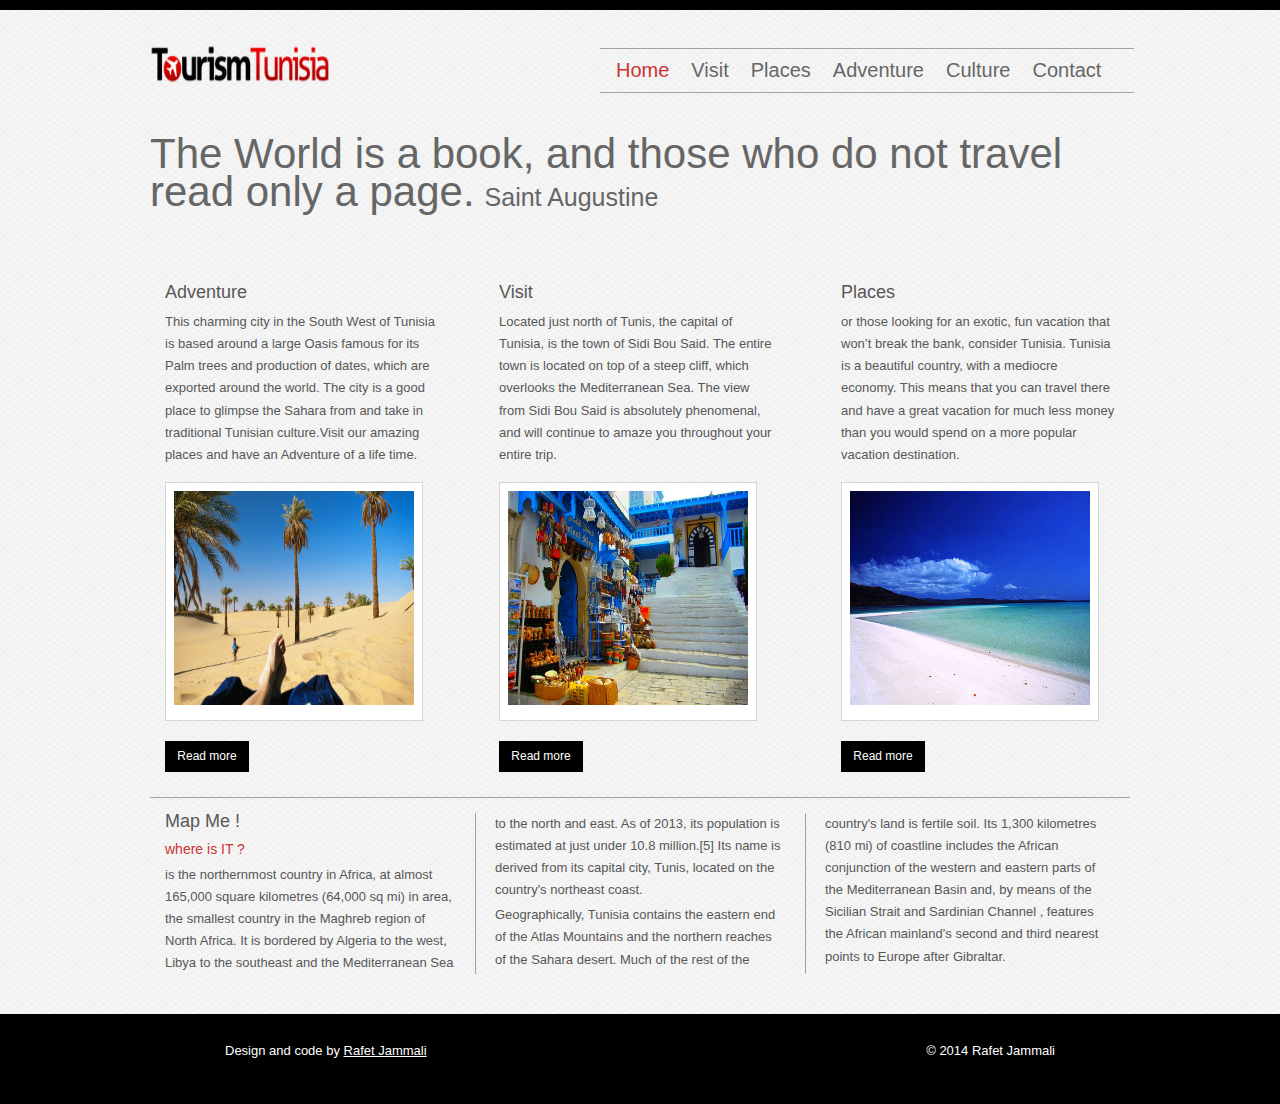
<file: tunisia/index.html>
﻿<!doctype html>
<html lang="en">
<head>
<meta charset="UTF-8">
<title>Tunisia - Home</title>
  <link rel="shortcut icon" href="http://www.tourismtunisia.com/favicon.ico" />
<link rel="stylesheet" type="text/css" href="css/styles.css"/>
</head>
<body>
   <div class="bg">
    <!--start container-->
    <div id="container">
    <!--start header-->
    <header>
      <!--start logo-->
      <a href="#" id="logo"><img src="images/logo.png" alt="logo" width="180" height="43" /></a>   
      <h1 class="read">Tunisia Tourism</h1>	  
      <!--end logo-->
      <!--start menu-->
  	   <nav>
         <ul>
         <li><a href="#" class="current">Home</a></li>
         <li><a href="visit.html">Visit</a></li>
     	   <li><a href="places.html">Places</a></li>
     	   <li><a href="adventure.html">Adventure</a></li>
         <li><a href="culture.html">Culture</a></li>
         <li><a href="contact.html">Contact</a></li>
         </ul>
      </nav>
  	   <!--end menu-->
      <!--end header-->
	</header>
   <!--start intro-->
   <section id="intro">
   
      <h1> The World is a book, and those who do not travel read only a page.<span>Saint Augustine</span></h1>
 
   </section>
   <!--end intro-->
   <!--start holder-->
   <div class="holder_content">
      <section class="group1">
         <h3>Adventure</h3>
         <p>This charming city in the South West of Tunisia is based around a large Oasis famous for its Palm trees and 
		 production of dates, which are exported around the world. The city is a good place to glimpse the Sahara from and take 
		 in traditional Tunisian culture.Visit our amazing places and have an Adventure of a life time.</p>
         <a class="photo_hover3" href="adventure.html"><img src="images/pic1.jpg" alt="touzer" width="240" height="214" /></a>
         <a href="adventure.html"><span class="button">Read more</span></a>   
       </section>
      <section class="group2">
         <h3>Visit</h3>
         <p>Located just north of Tunis, the capital of Tunisia, is the town of Sidi Bou Said.
		 The entire town is located on top of a steep cliff, which overlooks the Mediterranean Sea. 
		 The view from Sidi Bou Said is absolutely
		 phenomenal, and will continue to amaze you throughout your entire trip.</p>
         <a class="photo_hover3" href="visit.html"><img src="images/pic2.jpg" alt="Sidi bou" width="240" height="214" /></a>
         <a href="visit.html"><span class="button">Read more</span></a>   
       </section>
      <section class="group3">
         <h3>Places</h3>
         <p>or those looking for an exotic, fun vacation that won’t break the bank, consider Tunisia. Tunisia is a beautiful country,
		 with a mediocre economy. This means that you can travel there and have a great vacation for much less money than you would
		 spend on a more popular vacation destination. </p>
         <a class="photo_hover3" href="places.html"><img src="images/pic3.jpg" alt="hamamet" width="240" height="214" /></a>
         <a href="places.html"><span class="button">Read more</span></a>   
   	</section>
	</div>
	<!--end holder-->
   <!--start holder-->
   <div class="holder_content">
      <section class="group4">
         <h3>Map Me !</h3>
         <article>
         <h4>where is IT ? </h4>
         <p> is the northernmost country in Africa, at almost 165,000 square kilometres (64,000 sq mi) in area, the smallest country in the Maghreb region of North Africa.
		 It is bordered by Algeria to the west, Libya to the southeast and the Mediterranean Sea to the north and east. As of 2013, 
		 its population is estimated at just under 10.8 million.[5] Its name is derived from its capital city, Tunis, located on the country's northeast coast.</p>
         <p>Geographically, Tunisia contains the eastern end of the Atlas Mountains and the northern reaches of the Sahara desert. Much of the rest of the country's land is fertile soil. 
		 Its 1,300 kilometres (810 mi) of coastline includes the African conjunction of the western and eastern parts of the Mediterranean Basin and, by means of the Sicilian Strait and Sardinian Channel
		 , features the African mainland's second and third nearest points to Europe after Gibraltar.</p>
            </article> 
       </section>
   </div>
   <!--end holder-->
   </div>
   <!--end container-->
   <!--start footer-->
   <footer>
      <div class="container">  
         <div id="FooterTwo"> © 2014 Rafet Jammali</div>
         <div id="FooterTree">Design and code by <a href="http://rjammali.bitweb1.nwtc.edu/">Rafet Jammali</a> </div> 
      </div>
   </footer>
   <!--end footer-->
   </div>
   <!--end bg-->
  </body>
</html>
</file>
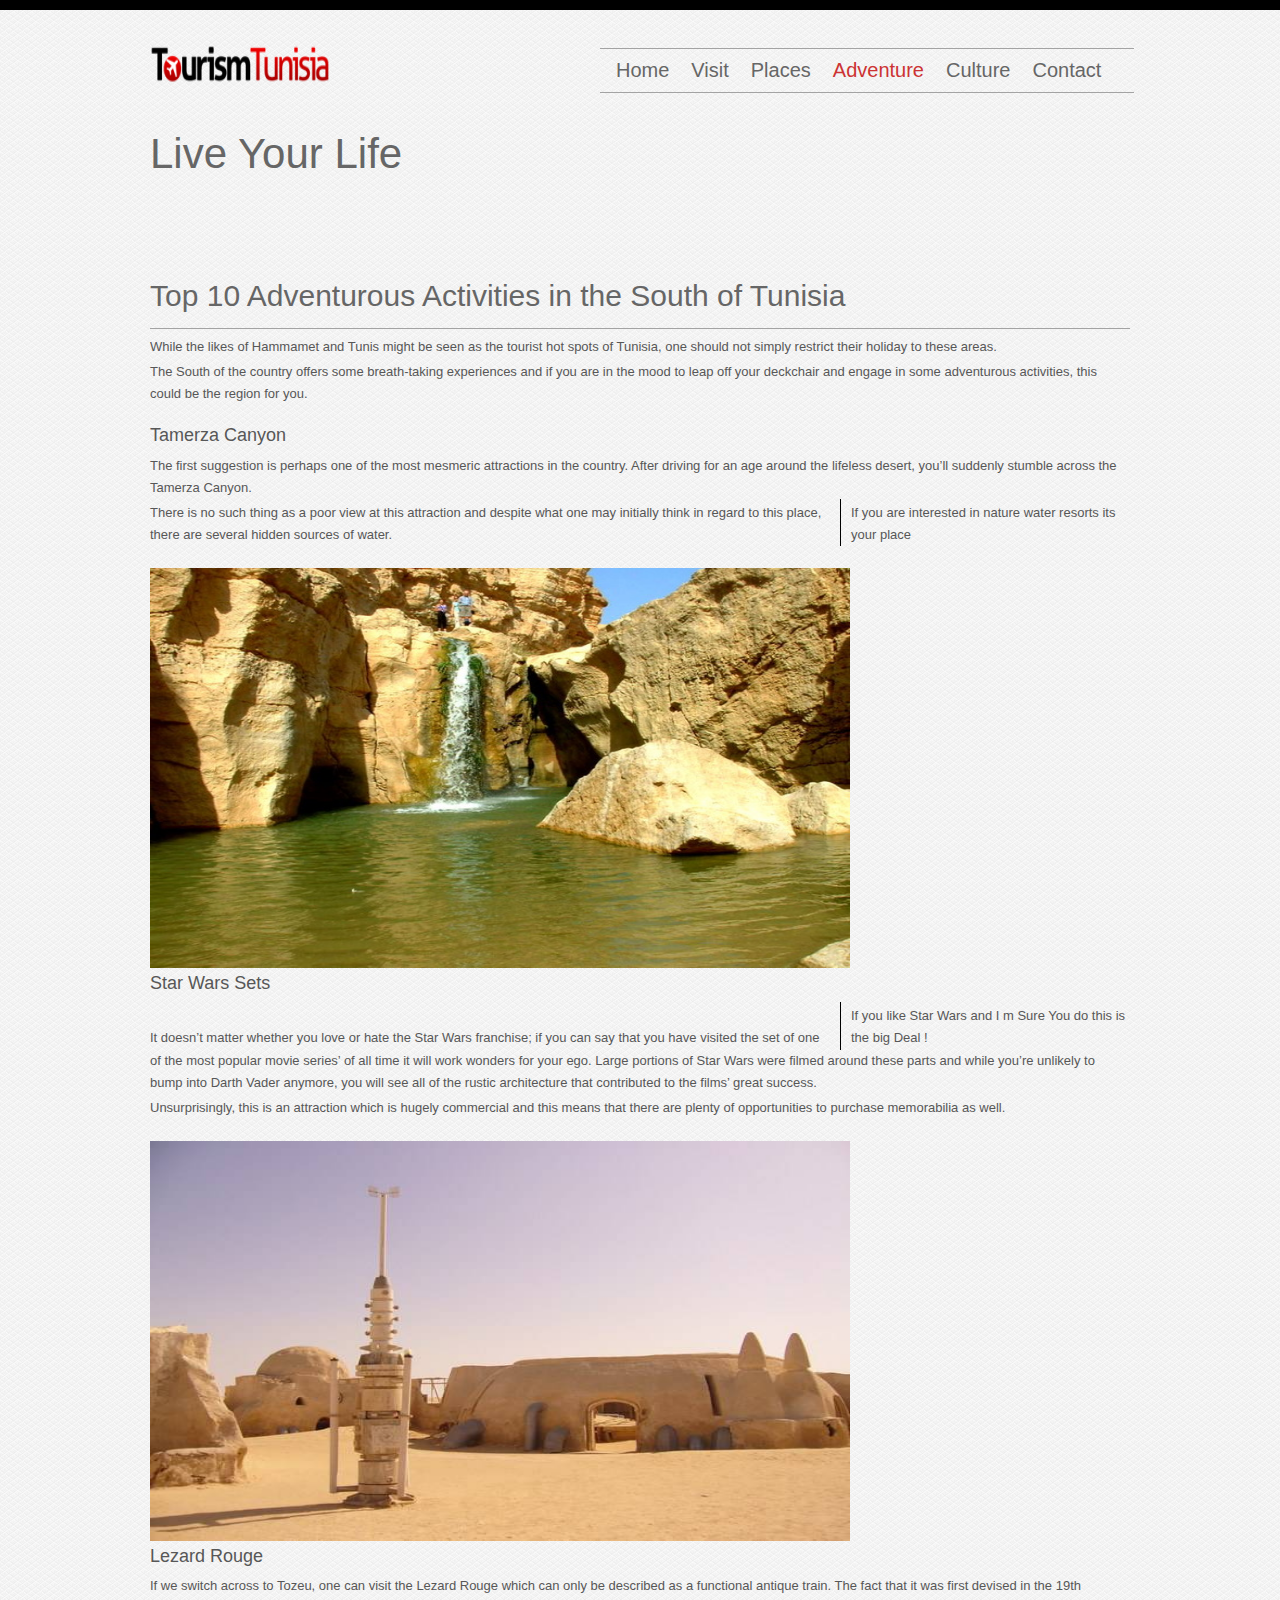
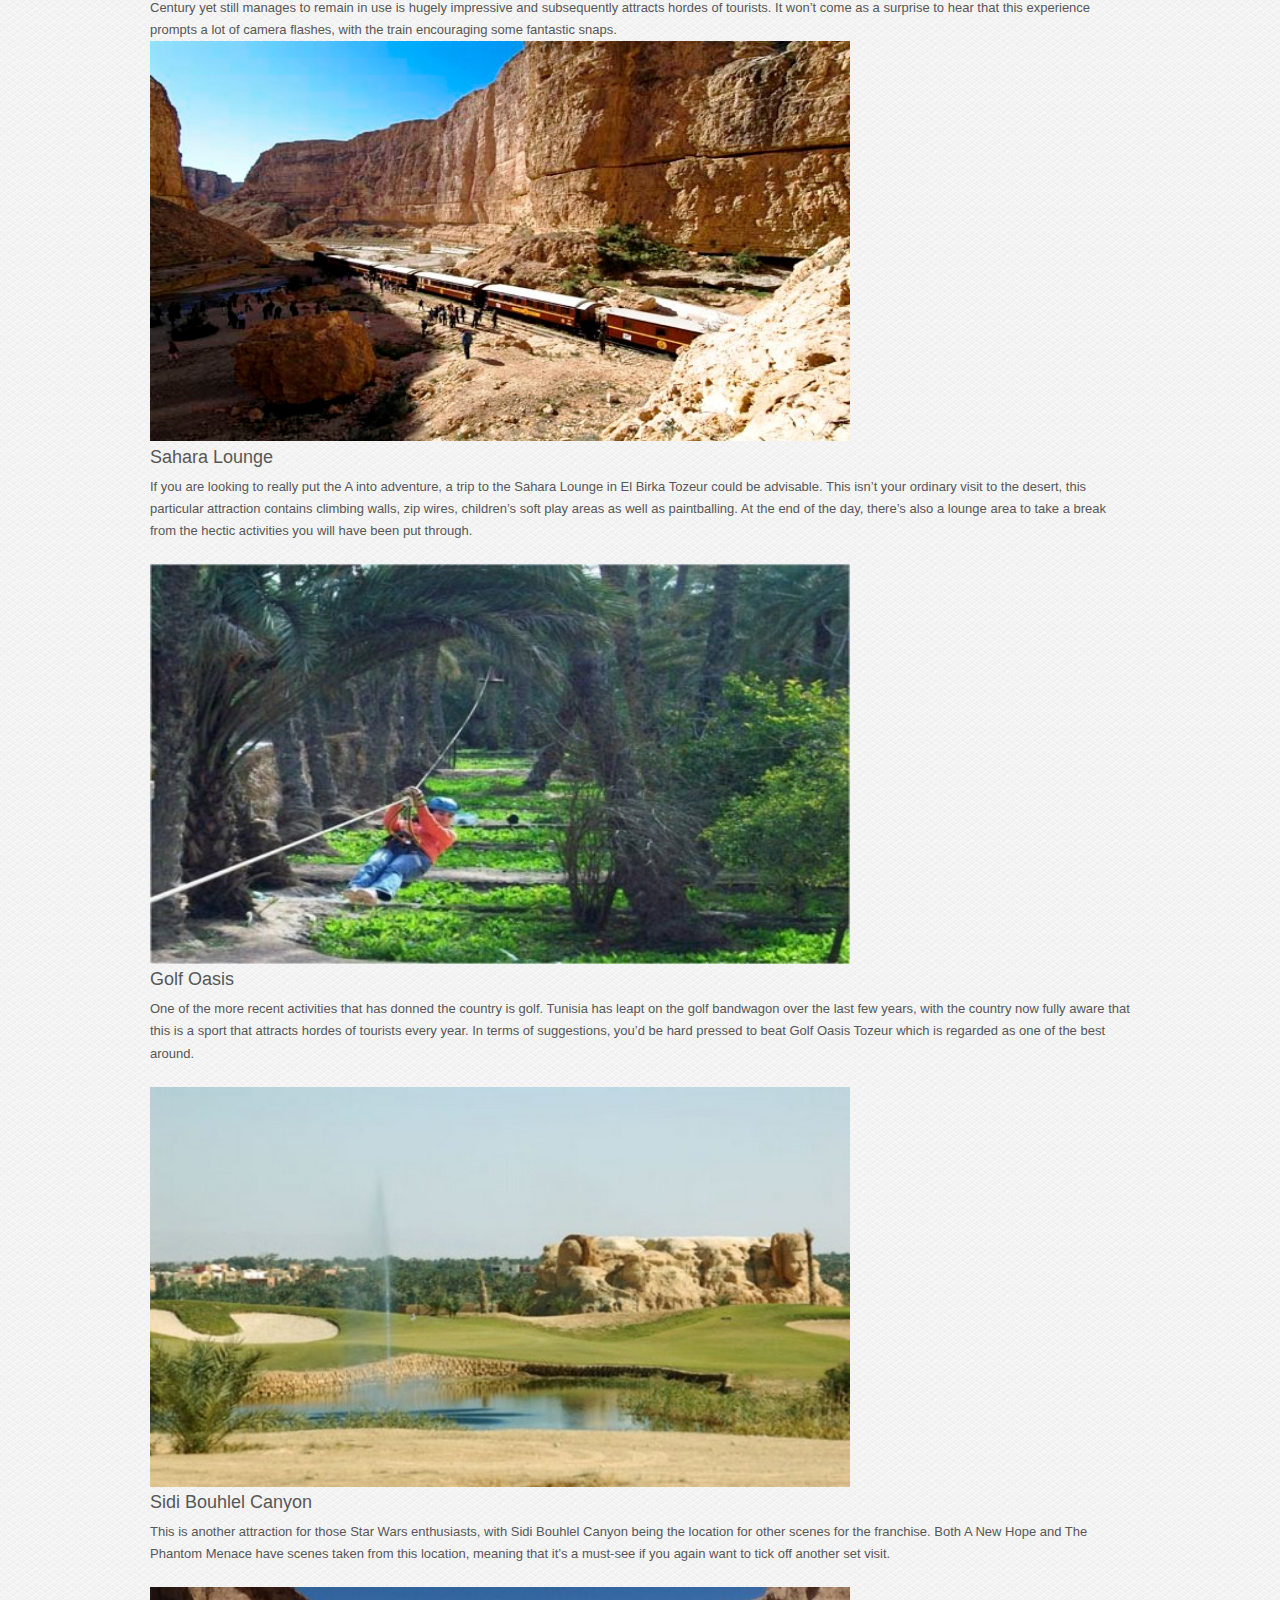
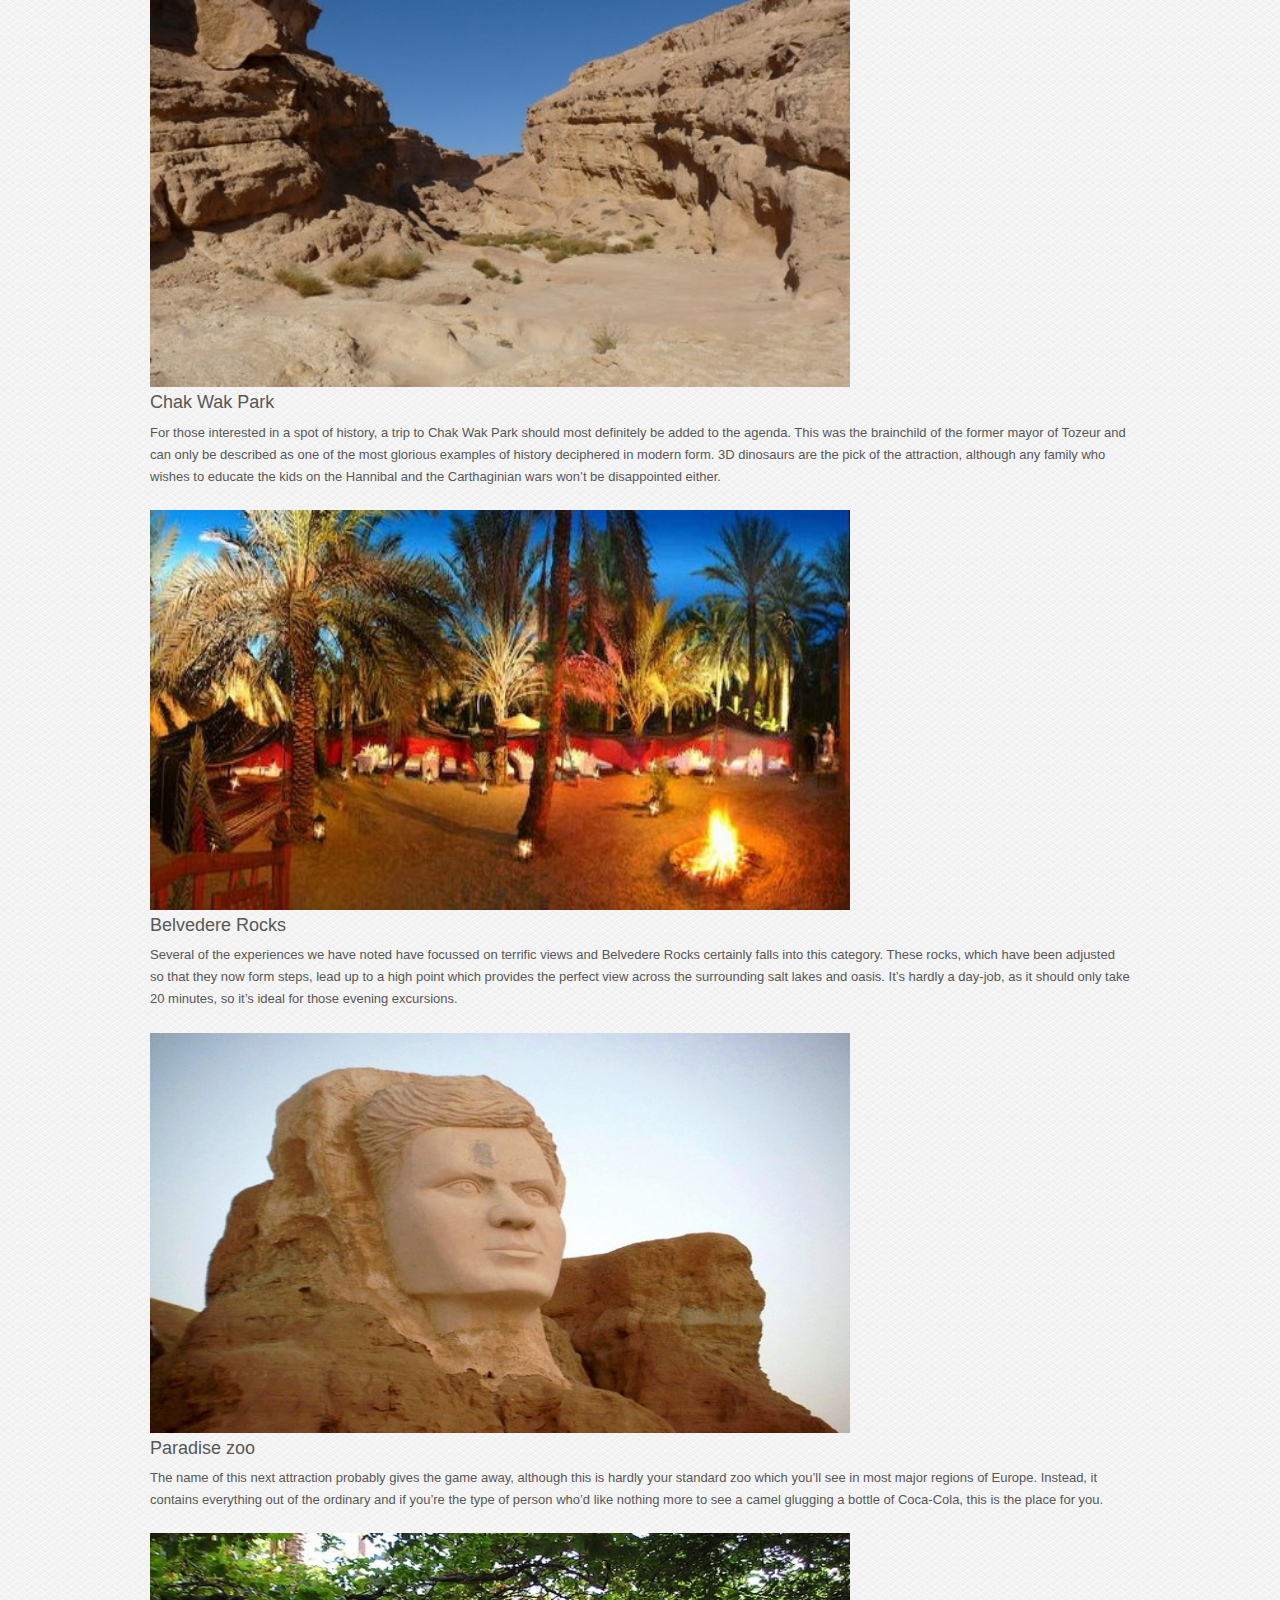
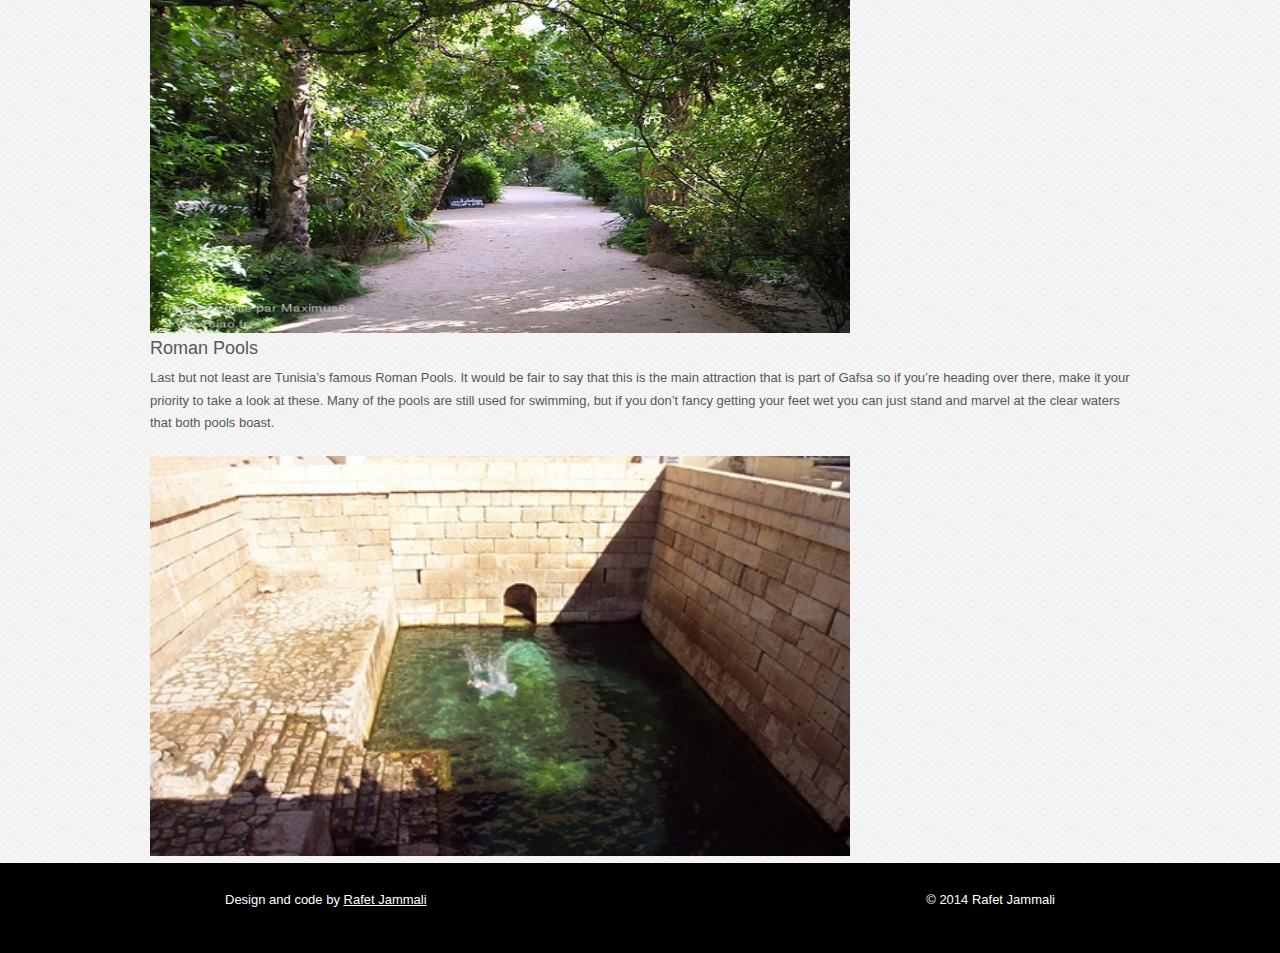
<file: tunisia/adventure.html>
﻿<!doctype html>
<html lang="en">
<head>
<meta charset="utf-8"/>
<title>Tunisia - Adventure</title>
  <link rel="shortcut icon" href="http://www.tourismtunisia.com/favicon.ico" />
<link rel="stylesheet" type="text/css" href="css/styles.css"/>
</head>
<body>
   <div class="bg">
    <!--start container-->
    <div id="container">
    <!--start header-->
    <header>
      <!--start logo-->
      <a href="#" id="logo"><img src="images/logo.png" alt="logo" width="180" height="43" /></a>   
      <h1 class="read">Tunisia Tourism</h1>	  
      <!--end logo-->
      <!--start menu-->
  	   <nav>
         <ul>
         <li><a href="index.html" >Home</a></li>
         <li><a href="visit.html">Visit</a></li>
     	   <li><a href="places.html">Places</a></li>
     	   <li><a href="#" class="current">Adventure</a></li>
         <li><a href="culture.html">Culture</a></li>
         <li><a href="contact.html">Contact</a></li>
         </ul>
      </nav>
  	   <!--end menu-->
      <!--end header-->
	</header>
   <!--start intro-->
   <section id="intro">
      <h1>Live Your Life</h1>
   </section>
     <div class="holder_content">
   <h2>Top 10 Adventurous Activities in the South of Tunisia</h2>

<p>While the likes of Hammamet and Tunis might be seen as the tourist hot spots of Tunisia, 
one should not simply restrict their holiday to these areas.</p>
 <p>The South of the country offers some breath-taking experiences and 
if you are in the mood to leap off your deckchair and engage in some adventurous activities, this could be the region for you.</p>

  <br>
<h3>Tamerza Canyon</h3>
<p>The first suggestion is perhaps one of the most mesmeric attractions in the country. 
After driving for an age around the lifeless desert, you’ll suddenly stumble across the Tamerza Canyon.
 <div class="sidebar">
 <p>If you are interested in nature water resorts its your place</p>
 </div>
 
 <p>There is no such thing as a poor view at this attraction and despite what one may initially think in regard to this place,
 there are several hidden sources of water.</p><br>
 
 <a class="photo_hover5" href="#"><img src="images/tamerza-canyon.jpg" alt="Tamerza" width="700" height="400" /></a>
 <br>
 <h3>Star Wars Sets</h3>
  <div class="sidebar">
 <p>If you like Star Wars and I m Sure You do this is the big Deal !</p>
 </div>
 <br>
<p>It doesn’t matter whether you love or hate the Star Wars franchise; if you can say that you have visited 
the set of one of the most popular movie series’ of all time it will work wonders for your ego. 
Large portions of Star Wars were filmed around these parts and while you’re unlikely to bump into Darth Vader anymore,
 you will see all of the rustic architecture that contributed to the films’ great success.</p>
 <p>Unsurprisingly, this is an attraction which is hugely commercial and this means that there are plenty of opportunities to purchase memorabilia as well.</p><br>
  <a class="photo_hover6" href="#"><img src="images/The-Mos-Espa-set.jpg" alt="Star Wars" width="700" height="400" /></a>
  <br>
  
<h3>Lezard Rouge</h3>
<p>If we switch across to Tozeu, one can visit the Lezard Rouge which can only be described as a functional antique train. 
The fact that it was first devised in the 19th Century yet still manages to remain in use is hugely impressive and subsequently attracts hordes of tourists.
 It won’t come as a surprise to hear that this experience prompts a lot of camera flashes, with the train encouraging some fantastic snaps.</p>
  <a class="photo_hover7" href="#"><img src="images/lezard-rouge-red.jpg" alt="Lezard" width="700" height="400" /></a>
   <br>
   
<h3>Sahara Lounge</h3>
<p>If you are looking to really put the A into adventure, a trip to the Sahara Lounge in El Birka Tozeur could be advisable.
 This isn’t your ordinary visit to the desert, this particular attraction contains climbing walls, zip wires,
 children’s soft play areas as well as paintballing. At the end of the day, there’s also a lounge area to take a break from the hectic activities you will have been put through.</p><br>
  <a class="photo_hover8" href="#"><img src="images/sahara-lounge-tozeur.jpg" alt="Sahara" width="700" height="400" /></a>
   <br>
<h3>Golf Oasis</h3>
<p>One of the more recent activities that has donned the country is golf. Tunisia has leapt on the golf bandwagon over the last few years,
 with the country now fully aware that this is a sport that attracts hordes of tourists every year. In terms of suggestions, 
 you’d be hard pressed to beat Golf Oasis Tozeur which is regarded as one of the best around.</p><br>
 <a class="photo_hover9" href="#"><img src="images/golf-oasis-tozeur1.jpg" alt="Golf" width="700" height="400" /></a>
  <br>
<h3>Sidi Bouhlel Canyon</h3>
<p>This is another attraction for those Star Wars enthusiasts, with Sidi Bouhlel Canyon being the location for other scenes for the franchise.
 Both A New Hope and The Phantom Menace have scenes taken from this location, meaning that it’s a must-see if you again want to tick off another set visit.</p><br>
 <a class="photo_hover10" href="#"><img src="images/sidi-bouhlel-canyon1.jpg" alt="Canyon" width="700" height="400" /></a>
  <br>
<h3>Chak Wak Park</h3>
<p>For those interested in a spot of history, a trip to Chak Wak Park should most definitely be added to the agenda. 
This was the brainchild of the former mayor of Tozeur and can only be described as one of the most glorious examples of history 
deciphered in modern form. 3D dinosaurs are the pick of the attraction, although any family who wishes to educate the kids on the 
Hannibal and the Carthaginian wars won’t be disappointed either.</p><br>
 <a class="photo_hover11" href="#"><img src="images/chak-wak-park1.jpg" alt="Park" width="700" height="400"/></a>
 <br>
<h3>Belvedere Rocks</h3>
<p>Several of the experiences we have noted have focussed on terrific views and Belvedere Rocks certainly falls into this category. 
These rocks, which have been adjusted so that they now form steps, lead up to a high point which provides the perfect view across 
the surrounding salt lakes and oasis. It’s hardly a day-job, as it should only take 20 minutes, so it’s ideal for those evening excursions.</p><br>
 <a class="photo_hover12" href="#"><img src="images/belvedere-rocks.jpg" alt="Belvedere" width="700" height="400" /></a>
  <br>
<h3>Paradise zoo</h3>
<p>The name of this next attraction probably gives the game away, although this is hardly your standard zoo which you’ll
 see in most major regions of Europe. Instead, it contains everything out of the ordinary and if you’re the type of person 
 who’d like nothing more to see a camel glugging a bottle of Coca-Cola, this is the place for you.</p><br>
 <a class="photo_hover13" href="#"><img src="images/zoo-paradis1.jpg" alt="zoo" width="700" height="400"/></a>
  <br>
<h3>Roman Pools</h3>
<p>Last but not least are Tunisia’s famous Roman Pools. It would be fair to say that this is the main attraction that is part of Gafsa 
so if you’re heading over there, make it your priority to take a look at these. Many of the pools are still used for swimming, 
but if you don’t fancy getting your feet wet you can just stand and marvel at the clear waters that both pools boast.</p><br>
 <a class="photo_hover14" href="#"><img src="images/roman-pools.jpg" alt="Pools" width="700" height="400" /></a>
 <br>
   </div>  <!--end info-->
   <!--end intro-->
   </div>
   <!--end container-->
   <!--start footer-->
   <br>
   <footer>
      <div class="container">  
         <div id="FooterTwo"> © 2014 Rafet Jammali</div>
         <div id="FooterTree">Design and code by <a href="http://rjammali.bitweb1.nwtc.edu/">Rafet Jammali</a> </div> 
      </div>
   </footer>
   <!--end footer-->
   </div>
   <!--end bg-->
  </body>
</html>
</file>
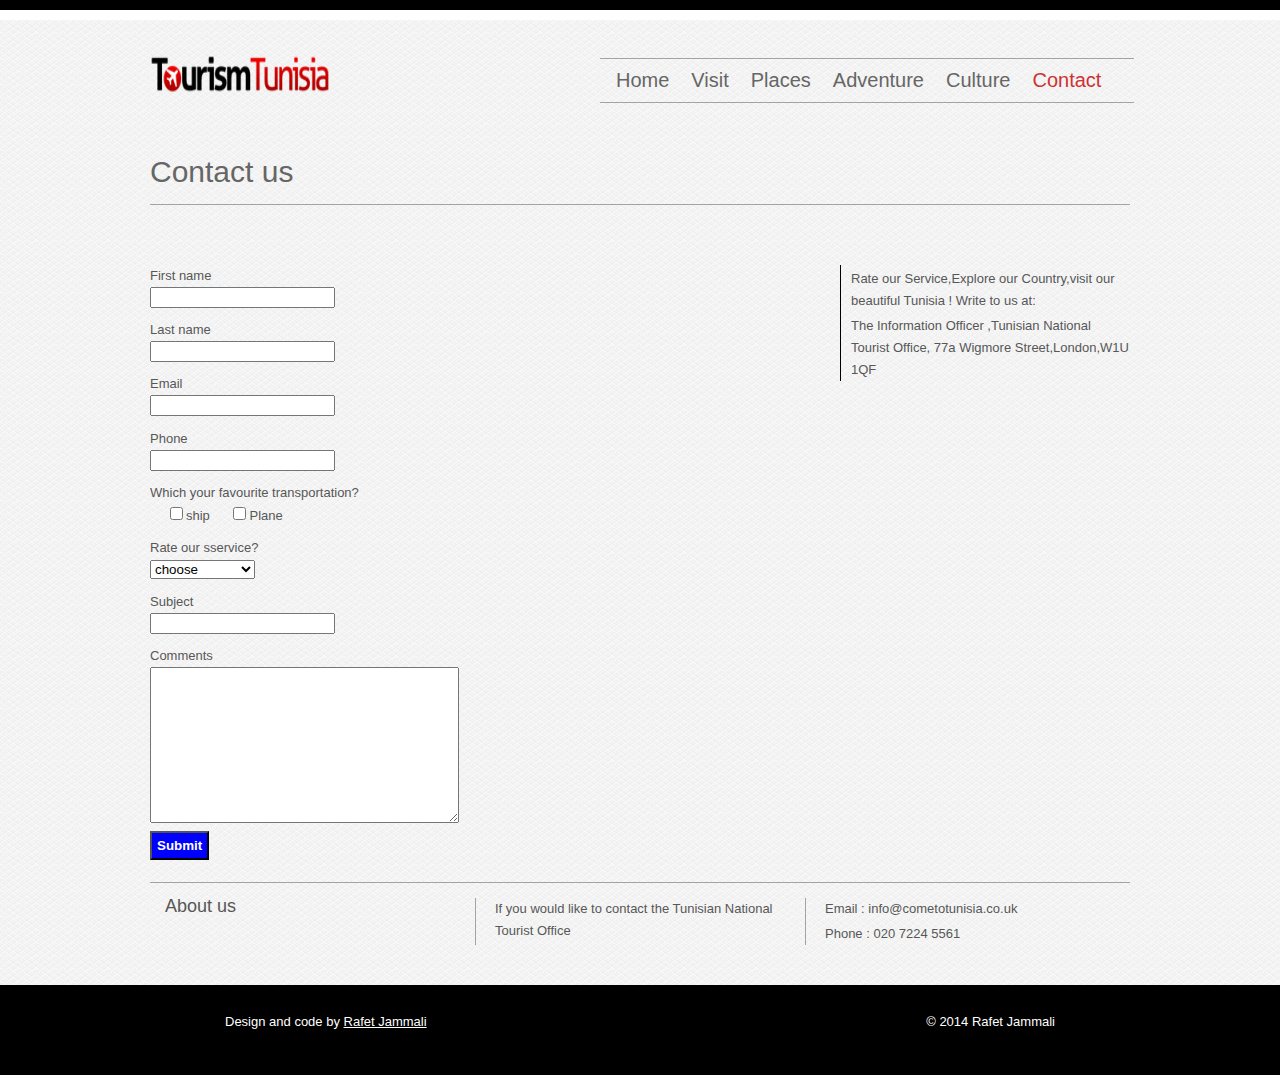
<file: tunisia/contact.html>
﻿<!doctype html>
<html lang="en">
<head>
<meta charset="UTF-8">
<title>Tunisia - Contact</title>
  <link rel="shortcut icon" href="http://www.tourismtunisia.com/favicon.ico" />
<link rel="stylesheet" type="text/css" href="css/styles.css"/>
</head>
<body>
   <div class="bg">
    <!--start container-->
    <div id="container">
    <!--start header-->
    <header>
      <!--start logo-->
      <a href="#" id="logo"><img src="images/logo.png" width="180" height="43" alt="logo"/></a>   
      <h1 class="read">Tunisia Tourism</h1>	  
      <!--end logo-->
      <!--start menu-->
  	   <nav>
         <ul>
         <li><a href="index.html" >Home</a></li>
         <li><a href="visit.html">Visit</a></li>
     	   <li><a href="places.html">Places</a></li>
     	   <li><a href="adventure.html">Adventure</a></li>
         <li><a href="culture.html">Culture</a></li>
         <li><a href="#" class="current">Contact</a></li>
         </ul>
      </nav>
  	   <!--end menu-->
      <!--end header-->
	</header>
	<div id="wrapper">
   <!--start intro-->
   <section id="intro">
      <h2>Contact us </h2>
   </section>
   <!--end intro-->
   	<div class="sidebar">
 <p>Rate our Service,Explore our Country,visit our beautiful Tunisia !
 Write to us at:</p>
 <p>
The Information Officer ,Tunisian National Tourist Office,
77a Wigmore Street,London,W1U 1QF
</p>
 </div>
   <!--start form-->
   <form method="post" id="contact" name="contact" action="http://webdevbasics.net/scripts/demo.php">
		 <label for="firstName">First name  </label>
		 <input type="text" name="firstName" id="firstName">
		 <br>
		 <label for="lastName">Last name  </label>
		 <input type="text" name="lastName" id="lastName">
		 <br>
		  <label for="email">Email  </label>
		 <input type="text" name="email" id="email">
		 <br>
		 <label for="phone">Phone  </label>
		 <input type="text" name="phone" id="phone">
		 <br>
		  <label for="transport"> Which your favourite transportation?  </label>
		<input type="checkbox" name="transport" id="transport" value="ship">ship
		<input type="checkbox" name="transport" id="plane" value="plane">Plane
		 <br>
		 <label for="rate">Rate our sservice? </label>
		<select name="rate" id="rate">
		    <option value="">choose </option>
		    <option value="exelent">Exelent </option>
		    <option value="good"> Good</option>
		    <option value="okay">Bad </option>
			 <option value="bad">Okay </option>
			 <option value="None of these">None of these </option>
		</select>
		<br>
		 <label for="subject">Subject</label>
		 <input type="text" name="subject" id="subject">
		 <br>
		 <label for="Comments">Comments </label>
		<textarea name="Comments" id="Comments" rows="10" cols="36"> </textarea>
		<br>
		<input type="submit" name="submit" id="submit" value="Submit">
				</form>
		<!--end form-->
	
		<br>
   <!--start holder-->
   <div class="holder_content">
      <section class="group4">
         <h3>About us</h3>
        <article>
         <p> If you would like to contact the Tunisian National Tourist Office </p>

           <p>Email : info@cometotunisia.co.uk</p>

              <p>Phone : 020 7224 5561</p>
       
            </article> 
       </section>
   </div>
   <!--end holder-->
   </div>
   <!--end container-->
    </div>
   <!--start footer-->
   <footer>
      <div class="container">  
         <div id="FooterTwo"> © 2014 Rafet Jammali</div>
         <div id="FooterTree">Design and code by <a href="http://rjammali.bitweb1.nwtc.edu/">Rafet Jammali</a> </div> 
      </div>
   </footer>
   <!--end footer-->
   </div>
   <!--end bg-->
  </body>
</html>
</file>
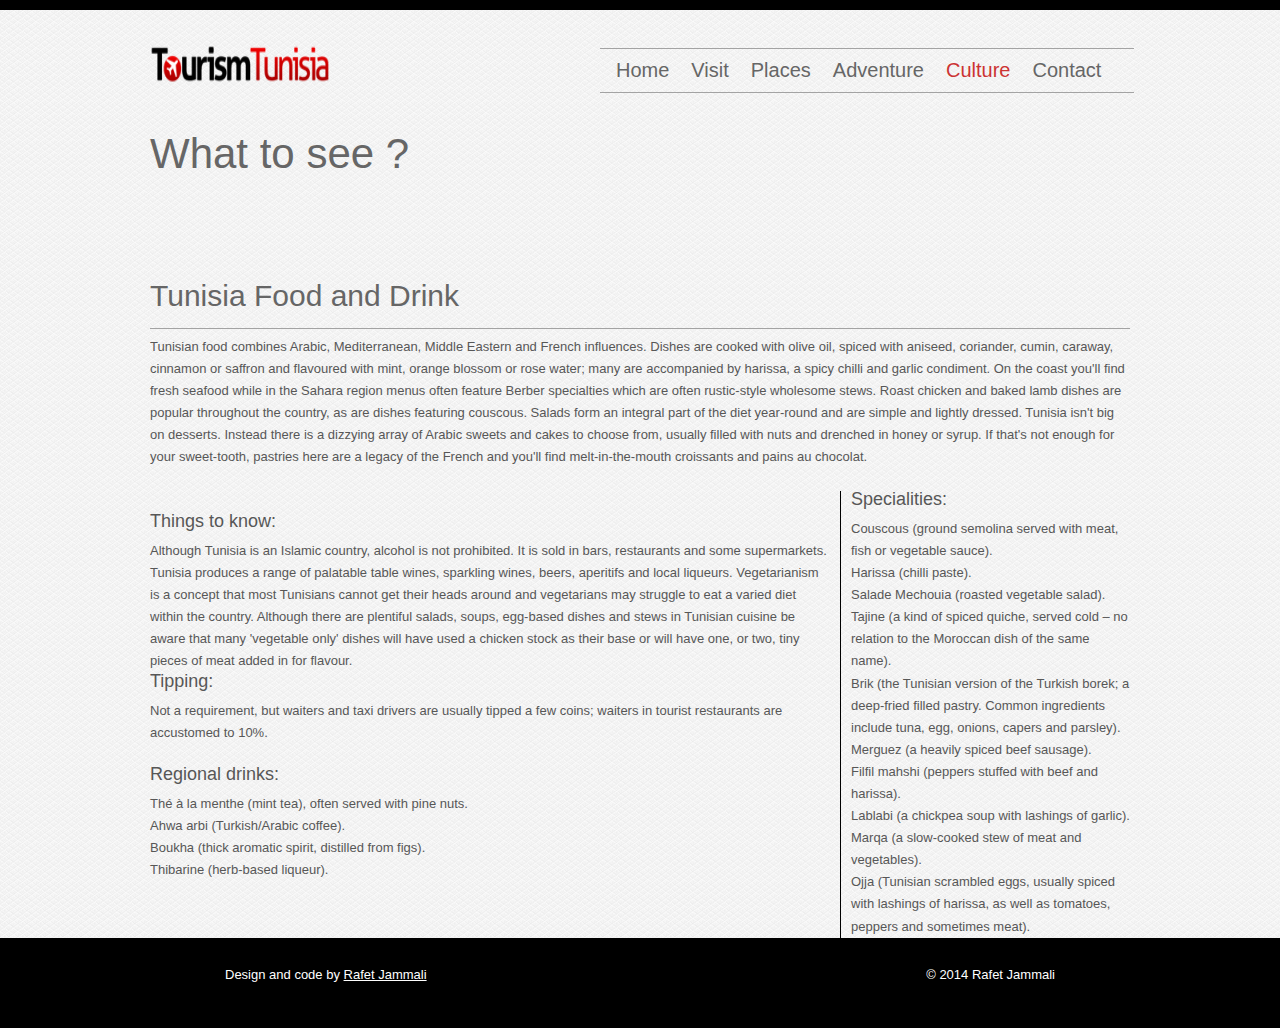
<file: tunisia/culture.html>
﻿<!doctype html>
<html lang="en">
<head>
<meta charset="utf-8"/>
<title>Tunisia - Culture</title>
  <link rel="shortcut icon" href="http://www.tourismtunisia.com/favicon.ico" />
<link rel="stylesheet" type="text/css" href="css/styles.css"/>
</head>
<body>
   <div class="bg">
    <!--start container-->
    <div id="container">
    <!--start header-->
    <header>
      <!--start logo-->
      <a href="#" id="logo"><img src="images/logo.png" alt="logo" width="180" height="43" /></a>   
      <h1 class="read">Tunisia Tourism</h1>	  
      <!--end logo-->
      <!--start menu-->
  	   <nav>
         <ul>
         <li><a href="index.html" >Home</a></li>
         <li><a href="visit.html">Visit</a></li>
     	   <li><a href="places.html">Places</a></li>
     	   <li><a href="adventure.html">Adventure</a></li>
         <li><a href="#" class="current">Culture</a></li>
         <li><a href="contact.html">Contact</a></li>
         </ul>
      </nav>
  	   <!--end menu-->
      <!--end header-->
	</header>
   <!--start intro-->
   <section id="intro">
   
      <h1>What to see ?</h1>
 
   </section>
   <!--end intro-->
   <!--start holder-->
   <div class="holder_content">
    <div id="main_info">
    <h2>Tunisia Food and Drink</h2>
	<p>Tunisian food combines Arabic, Mediterranean, Middle Eastern and French influences. Dishes are cooked with olive oil, spiced with aniseed, coriander,
	cumin, caraway, cinnamon or saffron and flavoured with mint, orange blossom or rose water; many are accompanied by harissa, a spicy chilli and garlic condiment.
On the coast you'll find fresh seafood while in the Sahara region menus often feature Berber specialties which are often rustic-style wholesome stews.
 Roast chicken and baked lamb dishes are popular throughout the country, as are dishes featuring couscous. Salads form an integral part of the diet year-round and are simple and lightly dressed.
Tunisia isn't big on desserts. Instead there is a dizzying array of Arabic sweets and cakes to choose from, usually filled with nuts and drenched in honey or syrup.
 If that's not enough for your sweet-tooth, pastries here are a legacy of the French and you'll find melt-in-the-mouth croissants and pains au chocolat.</p>
  </div>
 <br>
 <div class="sidebar">
 <h3>Specialities: </h3>
  <ul>
      <li> Couscous (ground semolina served with meat, fish or vegetable sauce).</li>
      <li>Harissa (chilli paste).</li>
      <li>Salade Mechouia (roasted vegetable salad).</li>
      <li>Tajine (a kind of spiced quiche, served cold – no relation to the Moroccan dish of the same name).</li>
      <li> Brik (the Tunisian version of the Turkish borek; a deep-fried filled pastry. Common ingredients include tuna, egg, onions, capers and parsley).</li>
      <li> Merguez (a heavily spiced beef sausage).</li>
      <li> Filfil mahshi (peppers stuffed with beef and harissa).</li> 
      <li>Lablabi (a chickpea soup with lashings of garlic).</li>
      <li> Marqa (a slow-cooked stew of meat and vegetables).</li>
      <li> Ojja (Tunisian scrambled eggs, usually spiced with lashings of harissa, as well as tomatoes, peppers and sometimes meat).</li>
  </ul>
</div><!-- /#sidebar -->
<br>
<div><!-- /#know -->
<h3>Things to know: </h3>
<p>Although Tunisia is an Islamic country, alcohol is not prohibited. It is sold in bars, restaurants and some supermarkets. Tunisia produces a range of palatable table wines, sparkling wines, beers, aperitifs and local liqueurs.

Vegetarianism is a concept that most Tunisians cannot get their heads around and vegetarians may struggle to eat a varied diet within the country.
 Although there are plentiful salads, soups, egg-based dishes and stews in Tunisian cuisine be aware that many 'vegetable only' dishes will have used a chicken stock as their base or will have one, or two, tiny pieces of meat added in for flavour.</p>

<h3>Tipping:</h3> 
<p>Not a requirement, but waiters and taxi drivers are usually tipped a few coins; waiters in tourist restaurants are accustomed to 10%.</p>
</div><!-- /#know -->
<br>
 <div id="bot"><!-- /#bot -->
<h3>Regional drinks: </h3>
 <ul>
    <li> Thé à la menthe (mint tea), often served with pine nuts.</li>
    <li> Ahwa arbi (Turkish/Arabic coffee).</li>
    <li>Boukha (thick aromatic spirit, distilled from figs).</li>
    <li>Thibarine (herb-based liqueur).</li>
 </ul>
</div><!-- /#bot -->
	</div>
	<!--end holder-->
   </div>
   <!--end container-->
   <!--start footer-->
   <br>
   <footer>
      <div class="container">  
         <div id="FooterTwo"> © 2014 Rafet Jammali</div>
         <div id="FooterTree">Design and code by <a href="http://rjammali.bitweb1.nwtc.edu/">Rafet Jammali</a> </div> 
      </div>
   </footer>
   <!--end footer-->
   </div>
   <!--end bg-->
  </body>
</html>
</file>
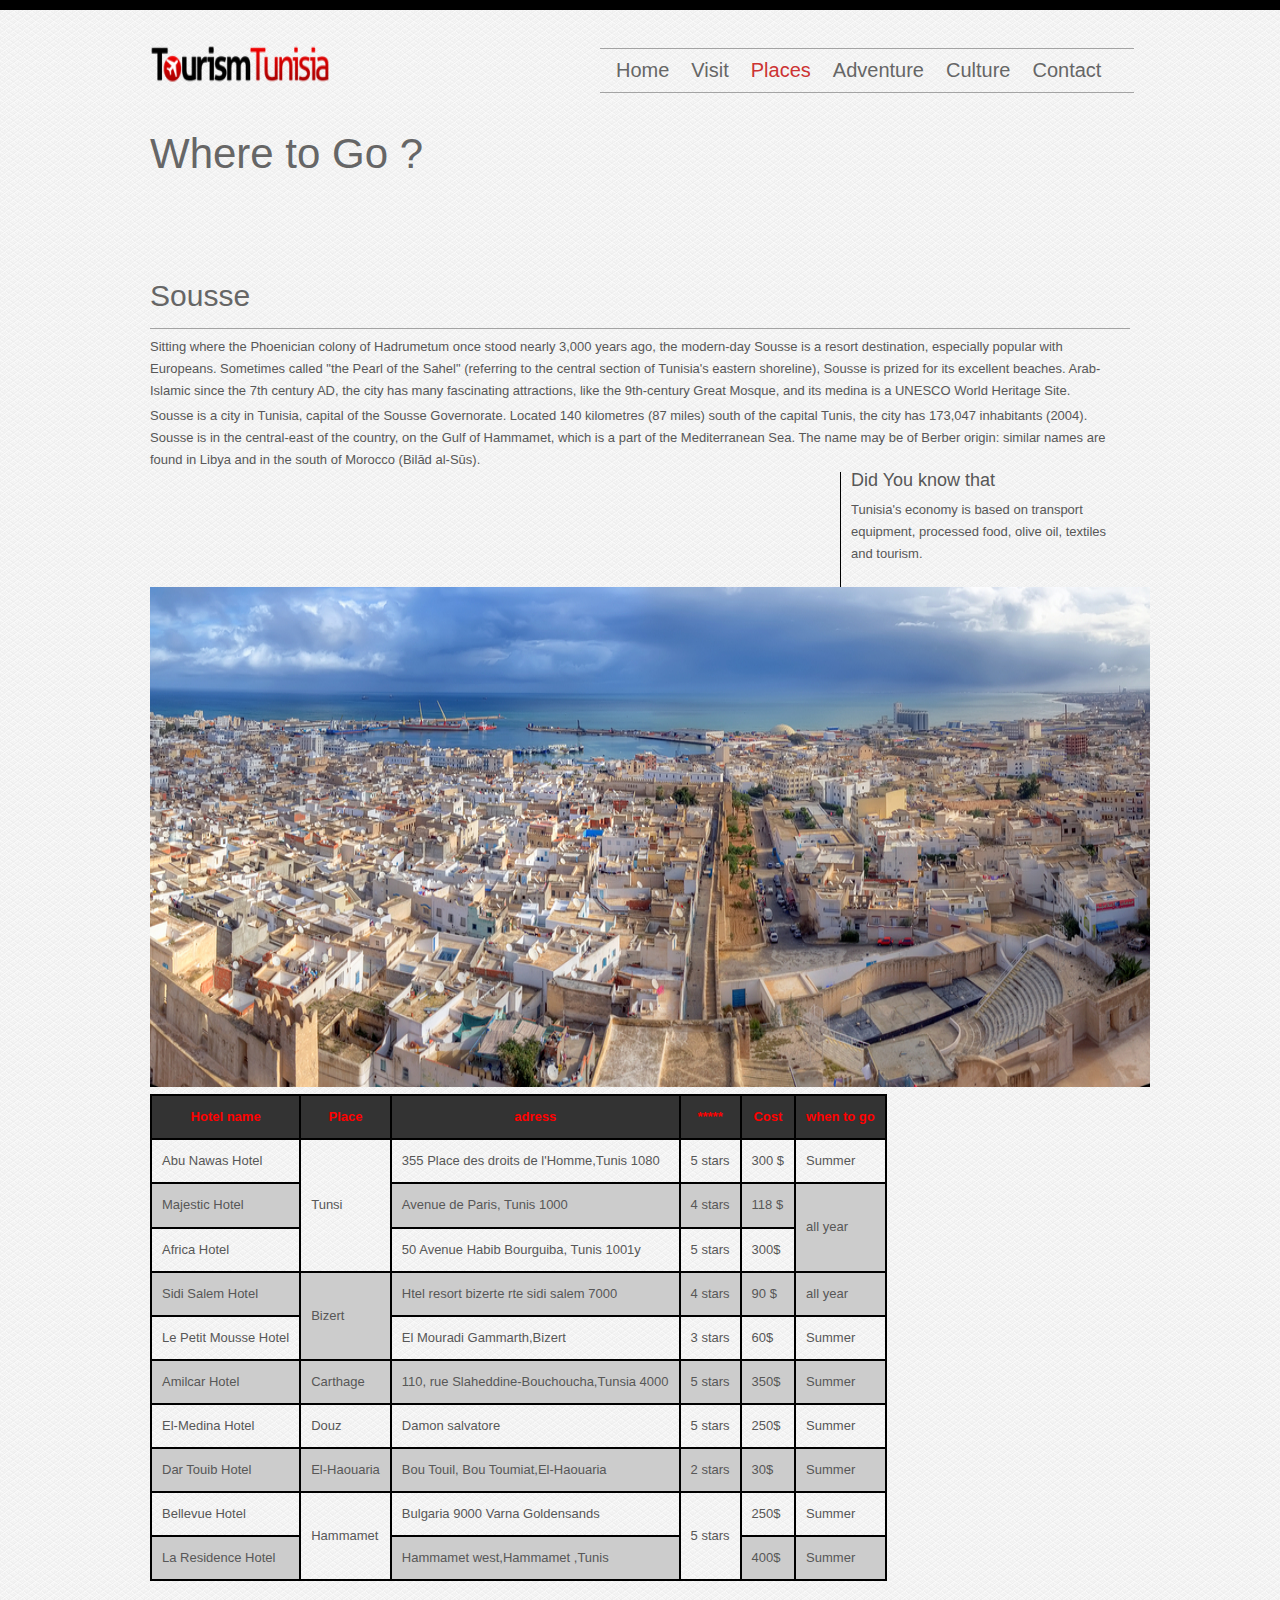
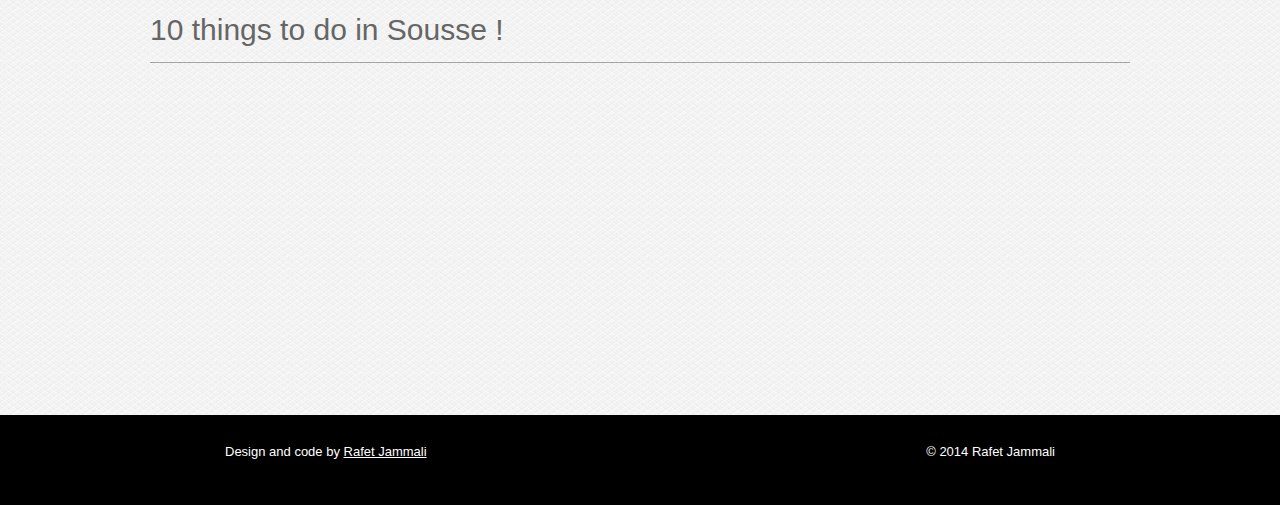
<file: tunisia/places.html>
<!doctype html>
<html lang="en">
<head>
<meta charset="UTF-8">
<title>Tunisia - Places</title>
  <link rel="shortcut icon" href="http://www.tourismtunisia.com/favicon.ico" />
<link rel="stylesheet" type="text/css" href="css/styles.css"/>
</head>
<body>

   <div class="bg">
     <div id="container">
    <!--start header-->
    <header>
      <!--start logo-->
      <a href="#" id="logo"><img src="images/logo.png" width="180" height="43" alt="logo"/></a>    
      <!--end logo-->
	  <h1 class="read">Tun Tourism</h1>
      <!--start menu-->
  	   <nav>
         <ul>
         <li><a href="index.html" >Home</a></li>
         <li><a href="visit.html">Visit</a></li>
     	   <li><a href="#" class="current">Places</a></li>
     	   <li><a href="adventure.html">Adventure</a></li>
         <li><a href="culture.html">Culture</a></li>
         <li><a href="contact.html">Contact</a></li>
         </ul>
      </nav>
  	   <!--end menu-->
      <!--end header-->
	</header>
	
        <div id="content">
        
			 <section id="intro">
            	<h1 class="place">Where to Go ?</h1>
				   </section>
			 <div class="holder_content">
      <section class="A">
	
         <h2>Sousse</h2>
         <p>Sitting where the Phoenician colony of Hadrumetum once stood nearly 3,000 years ago, the modern-day Sousse is a resort destination, especially popular with Europeans.
		 Sometimes called "the Pearl of the Sahel" (referring to the central section of Tunisia's eastern shoreline), Sousse is prized for its excellent beaches.
		 Arab-Islamic since the 7th century AD, the city has many fascinating attractions, like the 9th-century Great Mosque, and its medina is a UNESCO World Heritage Site.</p>
		 <p> Sousse is a city in Tunisia, capital of the Sousse Governorate. Located 140 kilometres (87 miles) south of the capital Tunis, the city has 173,047 inhabitants (2004).
		 Sousse is in the central-east of the country, on the Gulf of Hammamet, which is a part of the Mediterranean Sea. The name may be of Berber origin: similar names are 
		 found in Libya and in the south of Morocco (Bilād al-Sūs).</p>
		 <div class="sidebar">
		 <h3>Did You know that </h3>
		<p> Tunisia's economy is based on transport equipment,
		 processed food, olive oil, textiles and tourism. </p><br>
		 </div>
		 <br>
          <a class="photo_hover4" href="#"><img src="images/pic4.jpg" alt="Sousse" width="1000" height="500"/></a>
       </section>
     </div><!-- /#holder_content -->
	 <br>
                <table>
                	<tr>
                    	<th>Hotel name</th>
                        <th>Place</th>
                        <th>adress</th>
						<th>*****</th>
                        <th>Cost</th>
						<th>when to go</th>
                    </tr>
                    <tr>
                    	<td>Abu Nawas Hotel</td>
                        <td rowspan="3">Tunsi</td>
                        <td>355 Place des droits de l'Homme,Tunis 1080</td>
						<td> 5 stars</td>
                        <td>300 $</td>
					   <td>Summer</td>
                    </tr>
                    <tr>
                    	<td>Majestic Hotel</td>
                        <td>Avenue de Paris, Tunis 1000</td>
						<td>4 stars</td>
                        <td>118 $</td>
						<td rowspan="2">all year</td>
                    </tr>
					<tr>
                    	<td>Africa Hotel</td>
                        <td>50 Avenue Habib Bourguiba, Tunis 1001y</td>
						<td>5 stars</td>
                       	<td>300$</td>
						
                    </tr>
					<tr>
					    <td>Sidi Salem Hotel </td>
						<td rowspan="2">Bizert</td>
						<td>Htel resort bizerte rte sidi salem 7000</td>
						<td>4 stars</td>
						<td>90 $</td>
						<td>all year</td>
					</tr>
					<tr>
					    <td>Le Petit Mousse Hotel</td>
						<td>El Mouradi Gammarth,Bizert</td>
						<td>3 stars</td>
						<td>60$ </td>
						<td>Summer</td>
					</tr>
					<tr>
					    <td>Amilcar Hotel </td>
						<td>Carthage</td>
						<td>110, rue Slaheddine-Bouchoucha,Tunsia 4000 </td>
						<td>5 stars</td>
						<td>350$</td>
						<td>Summer</td>
					</tr>
					<tr>
					    <td>El-Medina Hotel </td>
						<td>Douz</td>
						<td>Damon salvatore </td>
						<td>5 stars</td>
						<td>250$</td>
						<td>Summer</td>
					</tr>
					<tr>
					    <td>Dar Touib Hotel</td>
						<td>El-Haouaria</td>
						<td>Bou Touil, Bou Toumiat,El-Haouaria</td>
						<td>2 stars</td>
						<td>30$</td>
						<td>Summer</td>
					</tr>
					<tr>
					    <td>Bellevue Hotel</td>
						<td rowspan="2">Hammamet</td>
						<td> Bulgaria 9000 Varna Goldensands </td>
						<td rowspan="2">5 stars</td>
						<td>250$</td>
						<td>Summer</td>
					</tr>
					<tr>
					    <td>La Residence Hotel </td>
						<td>Hammamet west,Hammamet ,Tunis </td>
						<td>400$</td>
						<td>Summer</td>
					</tr>
                </table>
				<br>
				<h2 class="B">10 things to do in Sousse !</h2>
				<iframe width="560" height="315" src="//www.youtube.com/embed/4waguh2e8hg" frameborder="0" allowfullscreen></iframe>
             </div>
			      </div>
	 <br>
   <footer>
      <div class="container">  
         <div id="FooterTwo"> © 2014 Rafet Jammali</div>
         <div id="FooterTree">Design and code by <a href="http://rjammali.bitweb1.nwtc.edu/">Rafet Jammali</a> </div> 
      </div>
   </footer>
   <!--end footer-->
   <!--end bg-->
   </div>
  </body>
</html>
</file>
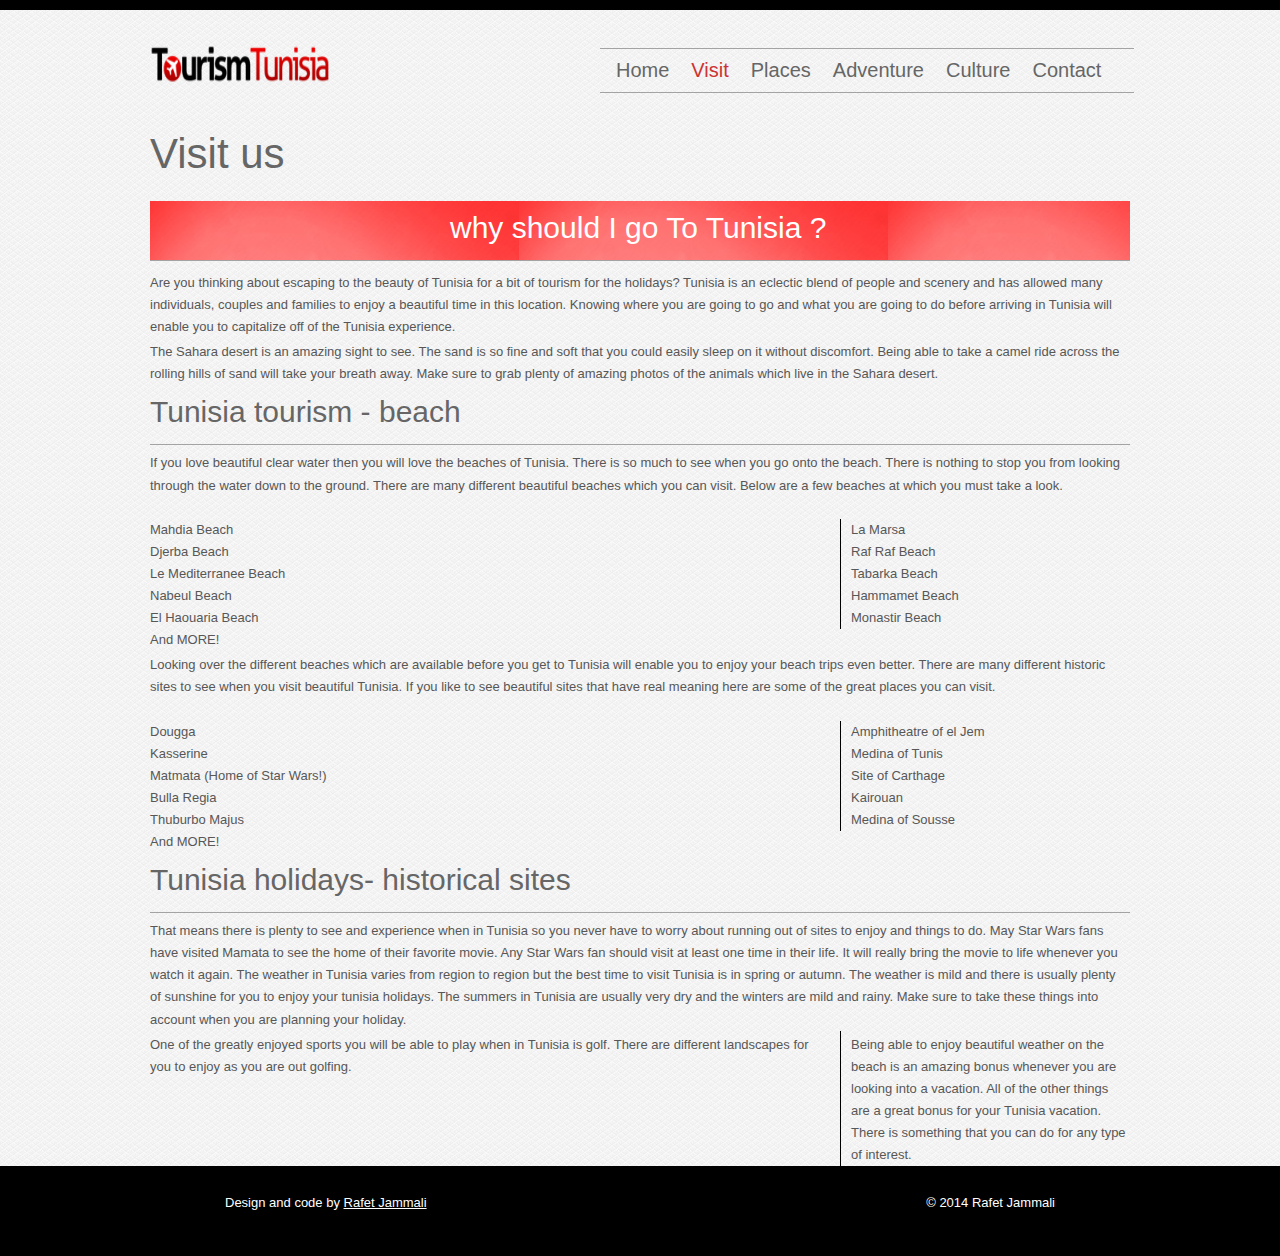
<file: tunisia/visit.html>
﻿<!doctype html>
<html lang="en">
<head>
<meta charset="UTF-8">
<title>Tunisia - Visit</title>
  <link rel="shortcut icon" href="http://www.tourismtunisia.com/favicon.ico" />
<link rel="stylesheet" type="text/css" href="css/styles.css"/>
</head>
<body>
   <div class="bg">
    <!--start container-->
    <div id="container">
    <!--start header-->
    <header>
      <!--start logo-->
      <a href="#" id="logo"><img src="images/logo.png" alt="logo" width="180" height="43"/></a>   
      <h1 class="read">Tunisia Tourism</h1>	  
      <!--end logo-->
      <!--start menu-->
  	   <nav>
         <ul>
         <li><a href="index.html" >Home</a></li>
         <li><a href="#" class="current">Visit</a></li>
     	   <li><a href="places.html">Places</a></li>
     	   <li><a href="adventure.html">Adventure</a></li>
         <li><a href="culture.html">Culture</a></li>
         <li><a href="contact.html">Contact</a></li>
         </ul>
      </nav>
  	   <!--end menu-->
      <!--end header-->
	</header>
   <!--start intro-->
   <div id="intro">
   <h1>Visit us</h1>
 <h2 class="back">why should I go To Tunisia ? </h2>
   </div>
   <!--end intro-->
   <!--start holder-->
   <div class="holder_content">
<p>Are you thinking about escaping to the beauty of Tunisia for a bit of tourism for the holidays? Tunisia is an eclectic blend of people and scenery and has allowed many individuals, couples and families to enjoy a beautiful time in this location. 

Knowing where you are going to go and what you are going to do before arriving in Tunisia will enable you to capitalize off of the Tunisia experience. </p>

<p>The Sahara desert is an amazing sight to see. The sand is so fine and soft that you could easily sleep on it without discomfort.
 Being able to take a camel ride across the rolling hills of sand will take your breath away. Make sure to grab plenty of amazing photos of the animals which live in the Sahara desert. </p>
<h2>Tunisia tourism - beach</h2>
<p>If you love beautiful clear water then you will love the beaches of Tunisia. There is so much to see when you go onto the beach. 
There is nothing to stop you from looking through the water down to the ground. There are many different beautiful beaches which you can visit. Below are a few beaches at which you must take a look. </p>
<br>
<div class="sidebar">
<ul>
     <li> La Marsa</li>
     <li>Raf Raf Beach</li>
     <li>Tabarka Beach</li>
     <li>Hammamet Beach</li>
     <li>Monastir Beach</li>
	 </ul>
 </div>
	 <ul>
     <li>Mahdia Beach</li>
     <li>Djerba Beach</li>
     <li>Le Mediterranee Beach </li>
     <li>Nabeul Beach</li>
     <li>El Haouaria Beach</li>
	  <li>And MORE!</li>
</ul>
<p>Looking over the different beaches which are available before you get to Tunisia will enable you to enjoy your beach trips even better. 
There are many different historic sites to see when you visit beautiful Tunisia. If you like to see beautiful sites that have real meaning here are some of the great places you can visit. </p>
<br>
<div class="sidebar">
<ul>
       <li>Amphitheatre of el Jem</li>
       <li>Medina of Tunis</li>
       <li>Site of Carthage</li>
       <li>Kairouan</li>
       <li>Medina of Sousse</li>
	   	 </ul>
 </div>

 <ul>
       <li>Dougga</li>
       <li>Kasserine</li>
       <li>Matmata (Home of Star Wars!)</li>
	   <li>Bulla Regia</li>
	   <li>Thuburbo Majus</li>
	   <li>And MORE!</li>
</ul>

<h2>Tunisia holidays- historical sites</h2>

<p>That means there is plenty to see and experience when in Tunisia so you never have to worry about running out of sites to enjoy and things to do. 

May Star Wars fans have visited Mamata to see the home of their favorite movie. Any Star Wars fan should visit at least one time in their life. It will really bring the movie to life whenever you watch it again.
The weather in Tunisia varies from region to region but the best time to visit Tunisia is in spring or autumn. 

The weather is mild and there is usually plenty of sunshine for you to enjoy your tunisia holidays. The summers in Tunisia are usually very dry and the winters are mild and rainy. Make sure to take these things into account when you are planning your holiday. </p> 
	<div class="sidebar">
<p>
Being able to enjoy beautiful weather on the beach is an amazing bonus whenever you are looking into a vacation. All of the other things are a great bonus for your Tunisia vacation. There is something that you can do for any type of interest. </p>
</div>
<p>One of the greatly enjoyed sports you will be able to play when in Tunisia is golf. There are different landscapes for you to enjoy as you are out golfing. </p>
<br>
	</div>
	<!--end holder-->
   <!--start holder-->
  
   </div>
   <!--end container-->
   <!--start footer-->
   <br>
   <footer>
      <div class="container">  
         <div id="FooterTwo"> © 2014 Rafet Jammali</div>
         <div id="FooterTree">Design and code by <a href="http://rjammali.bitweb1.nwtc.edu/">Rafet Jammali</a> </div> 
      </div>
   </footer>
   <!--end footer-->
   </div>
   <!--end bg-->
  </body>
</html>
</file>
<file: tunisia/css/styles.css>
/***************************************************
	    CSS sheet for Company Name
Author: Rafet Jammali
Date Created: 12-08-2014

***************************************************
*****************************************************************************
All inquiries for this document should be directed to rafet_jammali@hotmail.fr.
*****************************************************************************/

html, body, div, span, h1, h2, h3, h4, h5, h6, p, ol, ul, li, form, label, legend, caption, aside, details, figcaption, figure, footer,header, hgroup, menu, nav, section, summary {
   margin: 0;
	padding: 0;
	border: 0;
	outline: 0;
	font-weight: inherit;
	font-style: inherit;
	font-size: 100%;
	font-family: inherit;
	vertical-align: baseline;
}

ol, ul {
	list-style: none;
}

a img {
   border: none
}

aside, details, figcaption, figure, 
footer, header, hgroup, menu, nav, section {display: block}

/***************************************************
			      Titels and Golbal
***************************************************/

html {
	width: 100%;
	height: 100%;
}

body {
   font-family: Arial, Helvetica, sans-serif;
	font-size: 13px;
	background-color: white;
	color: #575757;
	margin: 0 0 1px; height: 100%; 
	line-height: 1.7;
	border-top: 10px solid black;
}

.bg {
	background-image: url(../images/bg.png); 
	background-position: left top;
	background-repeat: repeat;
}

p {
	margin-top: 3px;
}
	
a, p a {
	text-decoration: underline;
	color: white;
}
	
a:hover {
   color: white;
}

h1, h2, h3, h4, h5, h6 {
   font-family: Arial, Helvetica, sans-serif;
   font-weight: normal;
	position: relative;
}

h1 {
	font-size: 42px;
	line-height: 0.9;
	color: #666666;
	text-align: left;
	margin-bottom: 13px;
	padding-bottom: 15px;
}

 h1 span {
	font-size: 25px;
	line-height: 12px;
	color: #666666;
	margin-left: 10px;
}
	
h2 {
	font-size: 30px;
	line-height: 1.8;
	color: #666666;
	text-align: left;
	border-bottom: 1px solid #A3A3A3;
	margin-bottom: 7px;
	padding-bottom: 5px;
}
	
h3 {
	font-size: 18px;
	line-height: 0.9;
	color: #575757;
	text-align: left;
	margin-bottom: 6px;
	padding-bottom: 5px;
}

h4 {
	font-size: 14px;
	line-height: 0.9;
	color: #CC3333;
	text-align: left;
	margin-bottom: 8px;
	padding-top: 3px;
}

/***************************************************
			    Main index
***************************************************/

#container, #container_left, #container_right {
	position: relative;
	width: 100%;
}
	
#container {
	position: relative;
	width: 980px;
	margin: 0 auto;
	background-color: transparent;
	min-height: 100%;
}

.group1 {
	float: left;
	width: 274px;
	position: relative;
	background: transparent;
	padding: 15px;
	margin-bottom: 10px;
}
	
.group2 {
	float: left;
	width: 274px;
	position: relative;
	background: transparent;
	padding: 15px;
	margin-bottom: 10px;
	margin-left: 30px;
}
	
.group3 {
	float: right;
	width: 274px;
	position: relative;
	background: transparent;
	padding: 15px;
	}

.group4 { /* divided into 3 colums */
	float: left;
	width: 950px;
	position: relative;
	padding: 15px;
	margin-top: -14px;
	margin-bottom: 25px;
	background: transparent;
	border-top: 1px solid #A3A3A3;
	-moz-column-count: 3; /* Firefox */
	-webkit-column-count: 3; /* Safari and Chrome */
	column-count: 3;	
	-moz-column-gap: 40px; /* Firefox */
	-webkit-column-gap: 40px; /* Safari and Chrome */
	column-gap: 40px;	
	-moz-column-rule: 1px solid #A3A3A3; /* Firefox */
	-webkit-column-rule: 1px solid #A3A3A3; /* Safari and Chrome */
	column-rule: 1px solid #A3A3A3;
}
	
header {
	position: relative;
	float: left;
	width: 100%;
	height: 100px;
}
	
	
/***************************************************
				INTRO
***************************************************/	
	
#intro {
	width: 980px;
	position: relative;
	float: left;
	height: 120px;
	background: transparent;
	margin-top: 25px;
}

/***************************************************
				   HOLDERS
***************************************************/	

.holder_content {
	position: relative;
	float: left;
	width: 100%;
	margin-top: 4px;
	padding-top: 10px;
}
	
.holder_content_separator{
	margin-bottom: 20px;
}
	
/***************************************************
			        GALLERY
***************************************************/
	 	 
a.photo_hover3 {
	position: relative;
	float: left;
	margin: 16px 13px 8px 0;
	padding: 8px;
   background-color: white;
	border: 1px solid #D6D6D6;
}

a.photo_hover3:hover {
	border: 1px solid #D6D6D6;
	background-color: transparent;
	opacity: 0.9;
	z-index: 1000;
}
	
a.photo_hover2 {
	position: relative;
	float: right;
	margin: 5px 13px 8px 0;
	padding: 8px;
   background-color: white;
	border: 1px solid #E1E1E1;
}

a.photo_hover2:hover {
	border: 1px dotted #66CCFF;
	background-color: #C7EDFF;
	opacity: 0.9;
	z-index: 1000;
}


/***************************************************
			        FOOTER
***************************************************/

footer {
	position: relative;
	height: 90px;
	clear: both;
	width: 100%;
	background-image: url(../images/footer.png);
	background-position: left top;
	background-repeat: repeat-x;
	margin-bottom: 18px;
	background-color: black;
}

#FooterOne, #FooterTwo, #FooterTree {
	position: absolute;	
}

#FooterTwo {
	position: absolute;
	right: 225px;
	top: 26px;
	color: white;
}

#FooterTree {
	position: absolute;
	left: 225px;
	top: 26px;
	color: white;
}

.container {
   width: 980px;
   margin: 0 auto;
	background-color: #33CC99;
}

/***************************************************
				       MENU
***************************************************/

nav {
	position: absolute;
	width: 534px;
	top: 38px;
	left: 450px;
	background: transparent;
	border-top: 1px solid #A3A3A3;
	border-bottom: 1px solid #A3A3A3;
}

nav ul li {
	float: left;
	margin-left: 16px;
	line-height: normal;
}

nav ul li a {
	font-size: 20px;
   font-family: Arial, Helvetica, sans-serif;
	color: #666666;
	font-weight: normal;
	display: block;	
	padding-bottom: 10px;
	padding-top: 5px;
	background-color: transparent;
	margin-top: 5px;
	margin-right: 6px;
   text-decoration: none;
}

nav ul li a:hover {
	color: #CC3333;
}

nav ul li a.current {
	color: #CC3333;
}

.content_menu {
	float: left;
	width: 274px;
	margin-top: -10px;
	margin-bottom: 15px;
}
	
.content_menu ul {	
	margin: 0px;
	padding: 0px;
	float: none;
}

.content_menu ul li {
	float: none;
	padding-bottom: 16px;
}


.content_menu ul li a {
	font-size: 14px;
	line-height: normal;
   color: #33CC99;
	text-align: left;
	text-decoration: none;
	background-image: url(../images/circle.png);
	background-position: left;
	background-repeat: no-repeat;
	padding-left: 20px;
}
	
.content_menu ul li a:hover {
   color: #33CC99;
}

/***************************************************
				   SPECIFIC
***************************************************/

#logo {
	position: relative;
   float: left;
	left: 0px;
	width: 167px;
	height: 43px;
	top: 32px;
}

.clearing {
	clear: both;
	display: inline;
	width: 100%;
	height: 0;
	overflow: hidden;
}
 	
.button {
	width: 66px;
	height: 13px;
	position: relative;
	margin-top: 12px;
	padding: 9px;
	background-color: black;
	display: inline-block;
	color: white;
	cursor: pointer;
	text-align: center;
	text-decoration: none;
	font: 12px/100% Arial, Helvetica, sans-serif;
}
	
.button:hover {
	background-color: #333333;
}

.button:active {
	position: relative;
	top: 1px;
}

/***************************************************
				   places.html
				   
***************************************************/
table{
border-collapse:collapse;
}

table td,table th{
border: 2px solid #000;
padding:10px;
}

table th {
color:red;
background-color:#333;
}

header h1.read{
	text-indent: -9999px;
	}

table tr:nth-of-type(odd){
background:#ccc;
}


/***************************************************
				   contact.html				   
***************************************************/

form label{
display:block;
margin-top:10px;
}

form input[type="checkbox"]{
margin-left:20px;
}

form input[type="submit"]{
background:Blue;
color:white;
padding: 5px;
font-weight:bold;
}

/***************************************************
				   visit.html				   
***************************************************/
h2.back{
background:url(../images/pic5.jpg);
color :#FFFFFF;
padding-left:300px;
}
/***************************************************
				   culture.html				   
***************************************************/
.sidebar {
	float: right;
	width: 279px;
	margin-left: 10px;
	padding-left: 10px;
	border-left:1px solid #000;
}
</file>
